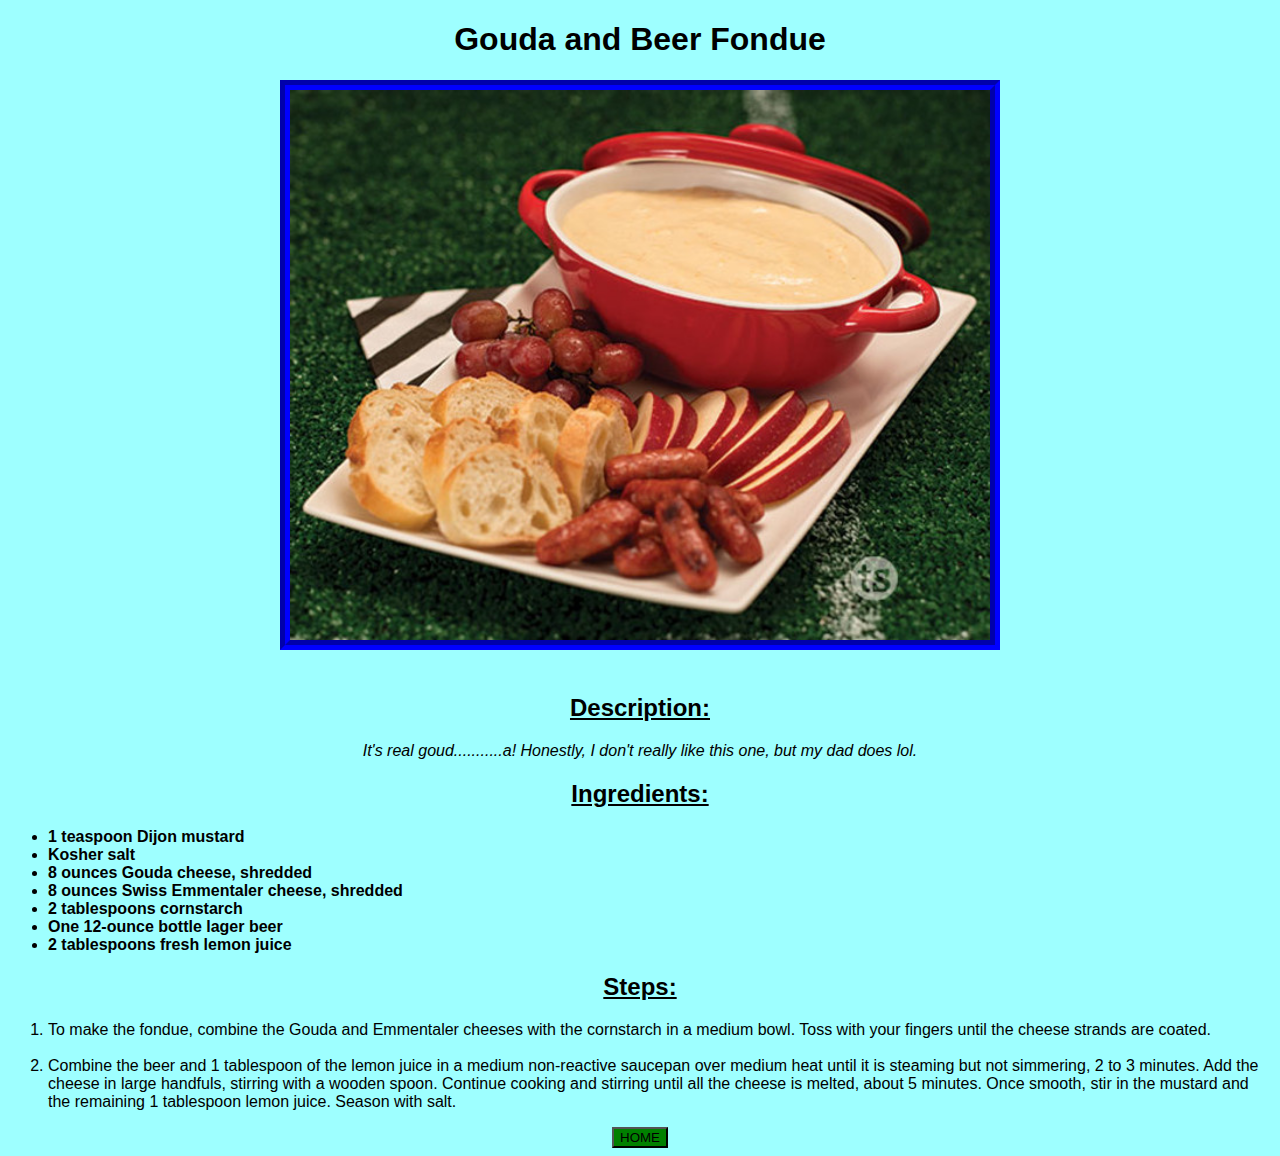
<file: recipes/gouda-and-beer-fondue.html>
<!DOCTYPE html>
<html lang="en">
<head>
    <meta charset="UTF-8">
    <meta name="viewport" content="width=device-width, initial-scale=1.0">
    <title>Gouda and Beer Fondue</title>
    <link rel="stylesheet" href="../style.css">
</head>
<body>
    <h1>Gouda and Beer Fondue</h1>
    <img src="../images/beer-fondue.jpg" alt="Fondue in a red bowl with toppings" height="550" width="700">
    <h2>Description:</h2>
    <p><em>It's real goud...........a! Honestly, I don't really like this one, but my dad does lol.</em></p>
    <h2>Ingredients:</h2>
    <ul><strong>
        <li>1 teaspoon Dijon mustard</li>
        <li>Kosher salt</li>
        <li>8 ounces Gouda cheese, shredded</li>
        <li>8 ounces Swiss Emmentaler cheese, shredded</li>
        <li>2 tablespoons cornstarch</li>
        <li>One 12-ounce bottle lager beer</li>
        <li>2 tablespoons fresh lemon juice</li>
    </strong></ul>
    <h2>Steps:</h2>
    <ol>
        <li>To make the fondue, combine the Gouda and Emmentaler cheeses with the cornstarch in a medium bowl. Toss with your fingers until the cheese strands are coated.</li><br>
        <li>Combine the beer and 1 tablespoon of the lemon juice in a medium non-reactive saucepan over medium heat until it is steaming but not simmering, 2 to 3 minutes. Add the cheese in large handfuls, stirring with a wooden spoon. Continue cooking and stirring until all the cheese is melted, about 5 minutes. Once smooth, stir in the mustard and the remaining 1 tablespoon lemon juice. Season with salt.</li>
    </ol>
    <a href="../index.html" class="button"><button>HOME</button></a>
</body>
</html>
</file>
<file: style.css>
/* style.css */

body {
    background-color: rgb(158, 255, 255);
    text-align: center;
    font-family: "Trebuchet MS", "Lucida Grande", "Lucida Sans Unicode", "Lucida Sans", Tahoma, sans-serif; 

}
ol, ul {
    text-align: left;
}
img {
    margin-bottom: 20px;
    border: 10px groove blue;
}
button {
    background-color: green;
}
h2 {
    text-decoration: underline;
}
</file>
